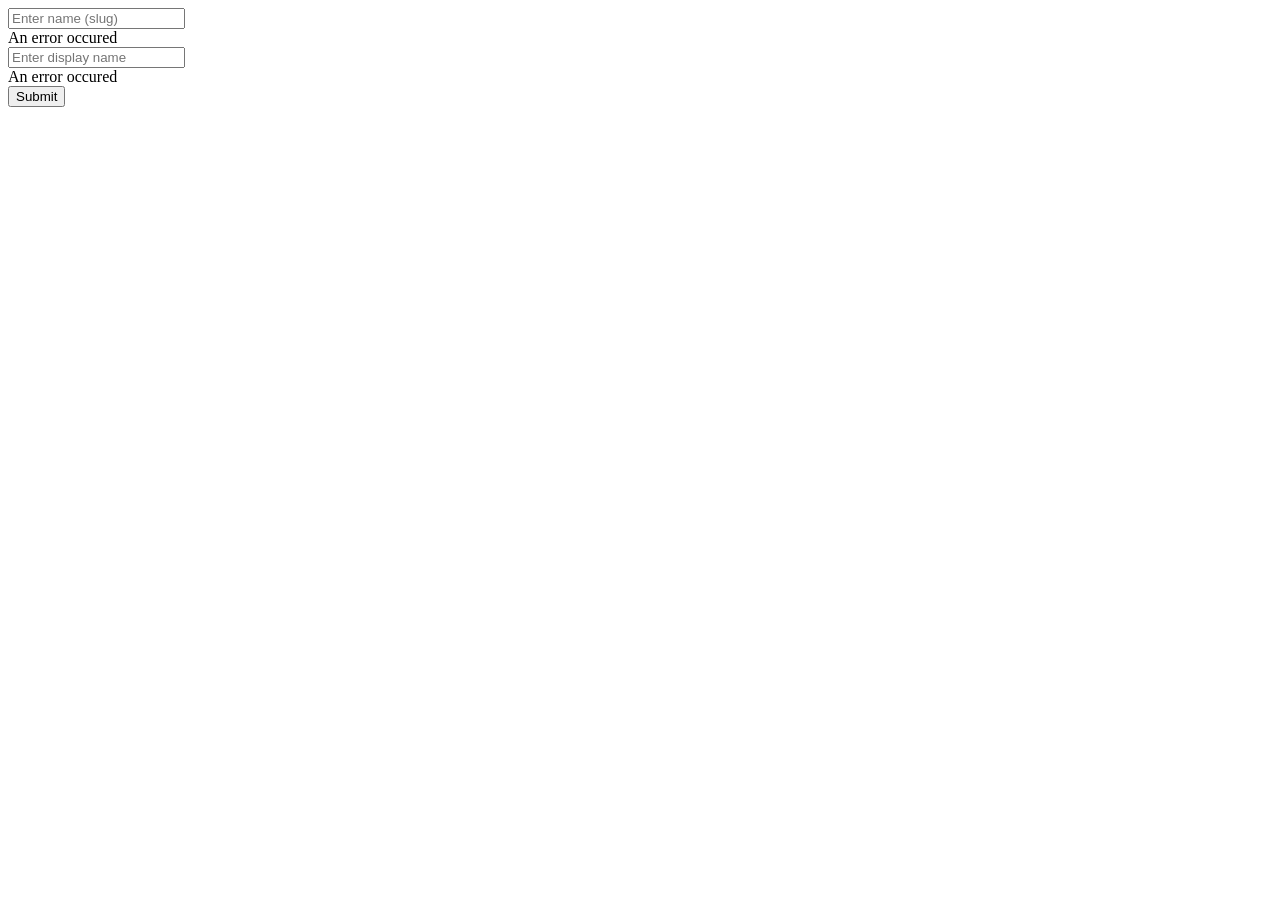
<file: src/main/resources/templates/admin/add_category.html>
<!DOCTYPE html>
<html lang="pl" layout:decorator="layout/base"
      xmlns:layout="http://www.ultraq.net.nz/thymeleaf/layout"
      xmlns:th="http://www.thymeleaf.org">


<head>
    <meta name="robots" content="noindex" />
</head>
<body>
<section layout:fragment="content">

    <!-- New post creation form -->

    <!--/*@thymesVar id="post" type="to.ogarne.ogarneblog.model.Post"*/-->
    <!--/*@thymesVar id="post" type="to.ogarne.ogarneblog.model.User"*/-->
    <form th:action="@{/admin/addCategory}" th:object="${category}" method="post">
        <input type="hidden" th:field="*{id}"/>
        <div class="form-group" th:classappend="${#fields.hasErrors('name') ? 'has-danger' : ''}">
            <input type="text" class="form-control" id="name" aria-describedby="emailHelp"
                   placeholder="Enter name (slug)"
                   th:field="*{name}"
                   th:classappend="${#fields.hasErrors('name') ? 'form-control-warning' : ''}"/>
            <div class="form-control-feedback" th:if="${#fields.hasErrors('name')}" th:errors="*{name}">An
                error
                occured
            </div>
        </div>

        <div class="form-group" th:classappend="${#fields.hasErrors('displayName') ? 'has-danger' : ''}">
            <input type="text" class="form-control" id="inputDisplayName" aria-describedby="inputDisplayName"
                   placeholder="Enter display name"
                   th:field="*{displayName}"
                   th:classappend="${#fields.hasErrors('displayName') ? 'form-control-warning' : ''}"/>
            <div class="form-control-feedback" th:if="${#fields.hasErrors('displayName')}" th:errors="*{displayName}">An
                error
                occured
            </div>

        </div>


        <button type="submit" class="btn btn-primary">Submit</button>


    </form>


</section>


</body>
</html>
</file>
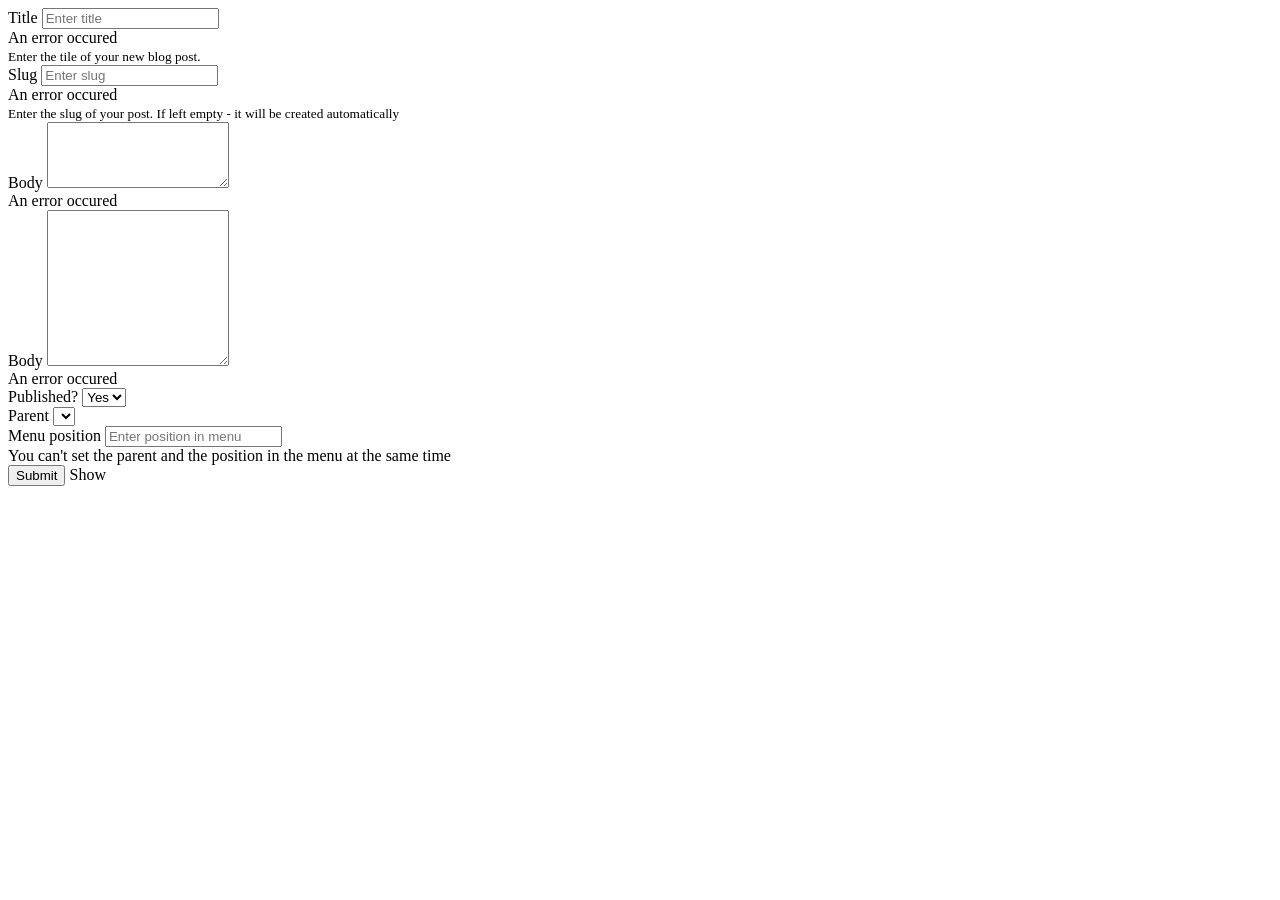
<file: src/main/resources/templates/admin/add_page.html>
<!DOCTYPE html>
<html lang="pl" layout:decorator="layout/base"
      xmlns:layout="http://www.ultraq.net.nz/thymeleaf/layout"
      xmlns:th="http://www.thymeleaf.org">


<head>
    <meta name="robots" content="noindex" />
</head>
<body>
<section layout:fragment="content">

    <!-- New post creation form -->

    <!--/*@thymesVar id="post" type="to.ogarne.ogarneblog.model.Post"*/-->
    <!--/*@thymesVar id="post" type="to.ogarne.ogarneblog.model.User"*/-->
    <form th:action="@{${action}}" th:object="${page}" method="post">
        <input type="hidden" th:field="*{id}"/>
        <div class="form-group" >
            <label for="inputTitle">Title</label>
            <input type="text" class="form-control" id="inputTitle" aria-describedby="emailHelp"
                   placeholder="Enter title"
                   th:field="*{title}"
                   th:classappend="${#fields.hasErrors('title') ? 'is-invalid' : ''}"/>
            <div class="invalid-feedback" th:if="${#fields.hasErrors('title')}" th:errors="*{title}">An
                error
                occured
            </div>
            <small id="emailHelp" class="form-text text-muted">Enter the tile of your new blog post.</small>
        </div>

        <div class="form-group" >
            <label for="inputTitle">Slug</label>
            <input type="text" class="form-control" id="inputSlug" aria-describedby="emailHelp"
                   placeholder="Enter slug"
                   th:field="*{slug}"
                   th:classappend="${#fields.hasErrors('slug') ? 'is-invalid' : ''}"/>
            <div class="invalid-feedback" th:if="${#fields.hasErrors('slug')}" th:errors="*{slug}">An
                error
                occured
            </div>
            <small id="emailHelp" class="form-text text-muted">Enter the slug of your post. If left empty - it will be
                created automatically
            </small>
        </div>

        <div class="form-group" >
            <label for="inputDesc">Body</label>
            <textarea class="form-control" id="inputDesc" rows="4" th:field="*{description}"></textarea>
            <div class="invalid-feedback" th:if="${#fields.hasErrors('description')}" th:errors="*{description}">An
                error
                occured
            </div>
        </div>


        <div class="form-group" >
            <label for="inputBody">Body</label>
            <textarea class="form-control" id="inputBody" rows="10" th:field="*{body}"></textarea>
            <div class="invalid-feedback" th:if="${#fields.hasErrors('body')}" th:errors="*{title}">An
                error
                occured
            </div>
        </div>

        <div class="form-group">
            <label for="togglePublish">Published?</label>
            <select class="form-control" id="togglePublish"
                    th:classappend="${#fields.hasErrors('${page}') ? 'is-invalid' : ''}"
                    th:field="*{published}">
                <option th:value="true">Yes</option>
                <option th:value="false">No</option>

            </select>
        </div>


        <div class="form-group" >

            <div class="form-group">
                <label for="selectParent">Parent</label>
                <select class="form-control" id="selectParent" th:field="*{parent.id}"
                        th:classappend="${#fields.hasErrors('${page}') ? 'is-invalid' : ''}">
                    <option th:value="0" th:text="'Select Parent'"></option>
                    <option th:each="page : ${pages}" th:text="${page.title}" th:value="${page.id}"></option>

                </select>
            </div>

            <div class="form-group">
                <label for="selectParent">Menu position</label>
                <input type="text" class="form-control" id="menuPosition" aria-describedby="emailHelp"
                       placeholder="Enter position in menu"
                       th:field="*{menuPosition}"
                       th:classappend="${#fields.hasErrors('${page}') ? 'is-invalid' : ''}"/>
                <div class="invalid-feedback" th:if="${#fields.hasErrors('${page}')}">You can't set the parent and the position in the menu at the same time
                </div>
            </div>
        </div>


        <button type="submit" class="btn btn-primary">Submit</button>
        <a class="btn btn-primary pull-right" th:classappend="${page.id != null} ? '' : 'disabled'"
           th:href="@{|/page/*{slug}|}" role="button">Show</a>

    </form>


</section>


</body>
</html>
</file>
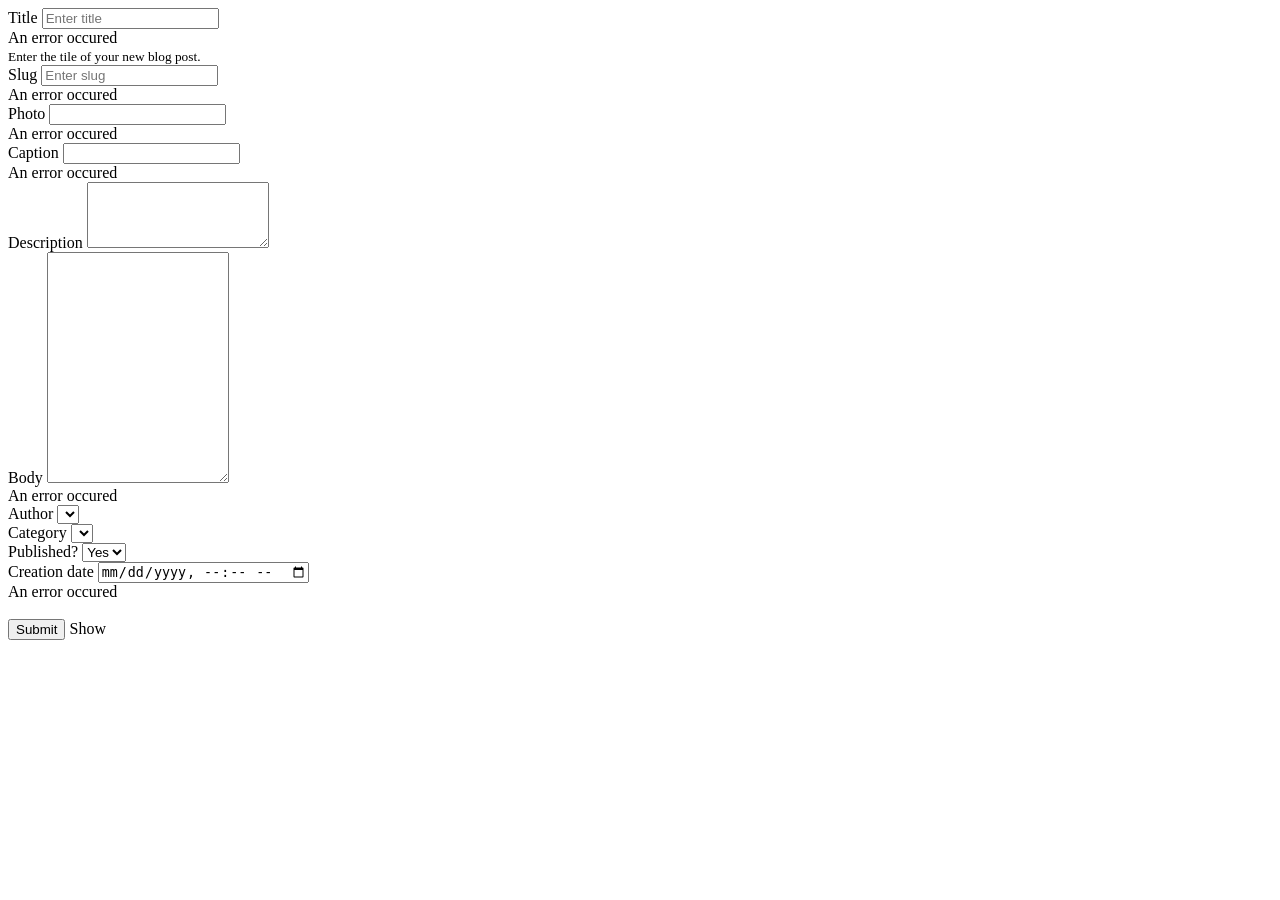
<file: src/main/resources/templates/admin/add_post.html>
<!DOCTYPE html>
<html lang="pl" layout:decorator="layout/base"
      xmlns:layout="http://www.ultraq.net.nz/thymeleaf/layout"
      xmlns:th="http://www.thymeleaf.org">


<head>
    <meta name="robots" content="noindex" />
</head>
<body>
<section layout:fragment="content">

    <!-- New post creation form -->

    <!--/*@thymesVar id="post" type="to.ogarne.ogarneblog.model.Post"*/-->
    <!--/*@thymesVar id="post" type="to.ogarne.ogarneblog.model.User"*/-->
    <form th:action="@{${action}}" th:object="${post}" method="post">
        <input type="hidden" th:field="*{id}"/>
        <div class="form-group">
            <label for="inputTitle">Title</label>

            <input type="text" class="form-control" id="inputTitle" aria-describedby="emailHelp"
                   placeholder="Enter title"
                   th:field="*{title}"
                   th:classappend="${#fields.hasErrors('title') ? 'is-invalid' : ''}"/>
            <div class="invalid-feedback" th:if="${#fields.hasErrors('title')}" th:errors="*{title}">An
                error
                occured
            </div>
            <small id="emailHelp" class="form-text text-muted">Enter the tile of your new blog post.</small>
        </div>

        <div class="form-group" >
            <label for="inputTitle">Slug</label>
            <input type="text" class="form-control" id="inputSlug" aria-describedby="emailHelp"
                   placeholder="Enter slug"
                   th:field="*{slug}"
                   th:classappend="${#fields.hasErrors('slug') ? 'is-invalid' : ''}"/>
            <div class="invalid-feedback" th:if="${#fields.hasErrors('slug')}" th:errors="*{slug}">An
                error
                occured
            </div>
        </div>

        <div class="form-group" >
            <label for="mainImage">Photo</label>
            <input type="text" class="form-control" id="mainImage" aria-describedby="emailHelp"
                   th:field="*{mainImage}"
                   th:classappend="${#fields.hasErrors('mainImage') ? 'is-invalid' : ''}"/>
            <div class="invalid-feedback" th:if="${#fields.hasErrors('mainImage')}" th:errors="*{mainImage}">An
                error
                occured
            </div>
        </div>

        <div class="form-group" >
            <label for="caption">Caption</label>
            <input type="text" class="form-control" id="caption" aria-describedby="emailHelp"
                   th:field="*{caption}"
                   th:classappend="${#fields.hasErrors('caption') ? 'is-invalid' : ''}"/>
            <div class="invalid-feedback" th:if="${#fields.hasErrors('caption')}" th:errors="*{caption}">An
                error
                occured
            </div>
        </div>


        <div class="form-group" >
            <label for="inputDesc">Description</label>
            <textarea class="form-control" id="inputDesc" rows="4"
                      th:field="*{description}"
                      th:classappend="${#fields.hasErrors('description') ? 'is-invalid' : ''}"></textarea>
            <div class="invalid-feedback" th:if="${#fields.hasErrors('description')}" th:errors="*{description}"></div>
        </div>


        <div class="form-group">
            <label for="inputBody">Body</label>
            <textarea class="form-control" id="inputBody" rows="15" th:field="*{body}" th:classappend="${#fields.hasErrors('body') ? 'is-invalid' : ''}"></textarea>
            <div class="invalid-feedback" th:if="${#fields.hasErrors('body')}" th:errors="*{body}">An
                error
                occured
            </div>
        </div>

        <div class="form-group">
            <label for="selectAuthor">Author</label>
            <select class="form-control" id="selectAuthor" th:field="*{author.id}">
                <option th:each="user : ${users}" th:text="${user.fullName}" th:value="${user.id}"></option>

            </select>
        </div>
        <div class="form-group">
            <label for="selectCategory">Category</label>
            <select class="form-control" id="selectCategory" th:field="*{category.id}">
                <option th:each="category : ${categories}" th:text="${category.name}"
                        th:value="${category.id}"></option>

            </select>
        </div>
        <div class="form-group">
            <label for="togglePublish">Published?</label>
            <select class="form-control" id="togglePublish" th:field="*{published}">
                <option th:value="true">Yes</option>
                <option th:value="false">No</option>

            </select>
        </div>





        <div class="form-group" >
            <label for="dateCreated">Creation date</label>
            <input type="datetime-local" class="form-control" id="dateCreated"
                   th:classappend="${#fields.hasErrors('dateCreated') ? 'is-invalid' : ''}"
                   th:field="*{dateCreated}"/>
            <div class="invalid-feedback" th:if="${#fields.hasErrors('dateCreated')}" th:errors="*{dateCreated}">An
                error
                occured
            </div>
        </div>


        <div><small th:if="*{dateCreated != null}" th:text="'Date created: ' + ${post.dateCreated}"></small><br/>
        <small th:if="*{dateModified != null}" th:text="'Date modified: ' + ${post.dateModified}"></small>
        </div>

        <button type="submit" class="btn btn-primary">Submit</button>
        <a class="btn btn-primary pull-right" th:classappend="*{published == true} ? '' : 'disabled'" th:href="@{|/posts/*{slug}|}" role="button">Show</a>

    </form>



</section>


</body>
</html>
</file>
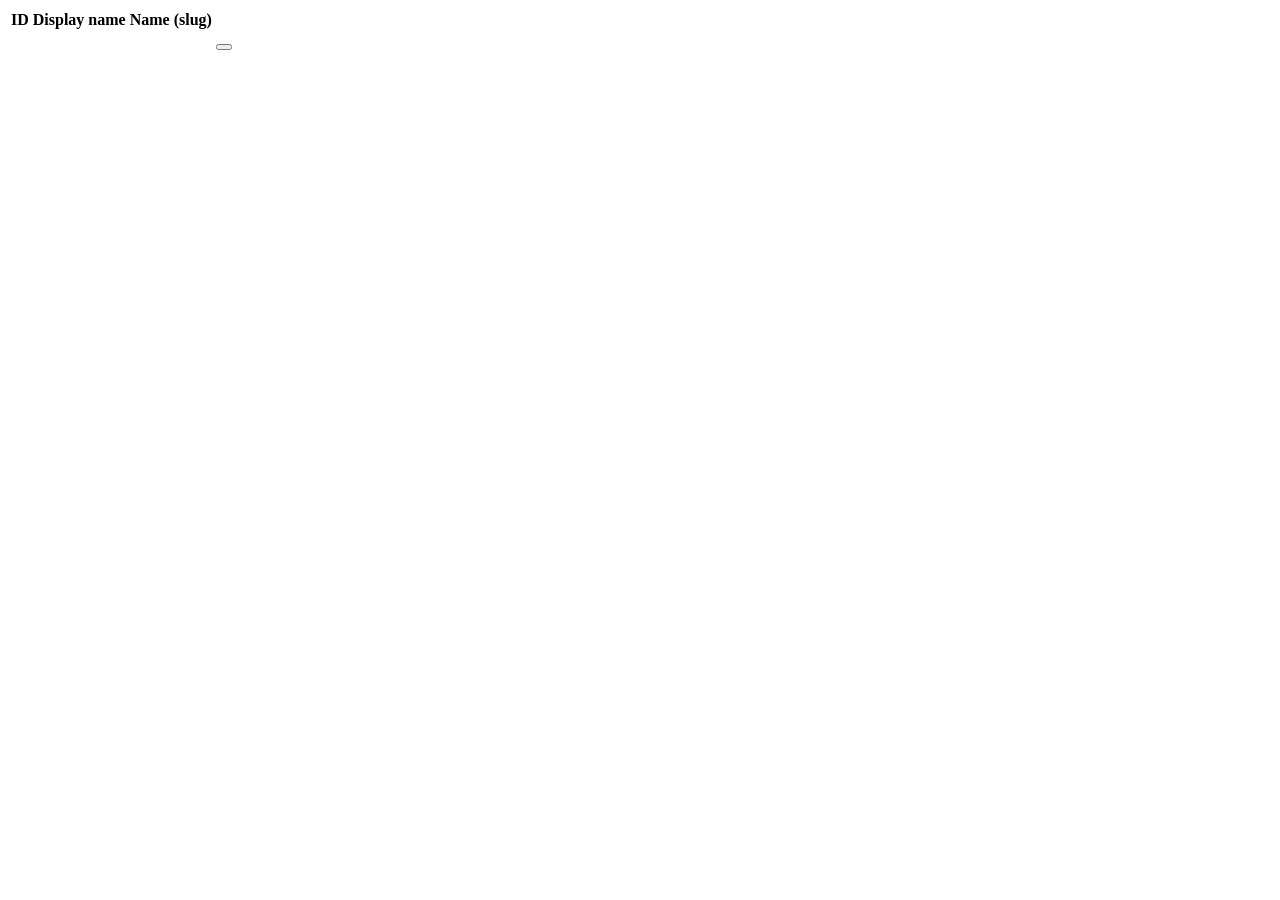
<file: src/main/resources/templates/admin/category_list.html>
<!DOCTYPE html>
<html lang="pl" layout:decorator="layout/base"
      xmlns:layout="http://www.ultraq.net.nz/thymeleaf/layout"
      xmlns:th="http://www.thymeleaf.org">
<head>
    <meta name="robots" content="noindex" />
</head>

<body>
<section layout:fragment="content">
    <div class="row mt-4">
        <div class="col">
            <table class="table table-hover ob-table-posts">
                <thead class="thead-default">
                <tr>
                    <th>ID</th>
                    <th>Display name</th>
                    <th>Name (slug)</th>
                    <th>&nbsp;</th>
                </tr>
                </thead>
                <tbody>
                <tr th:each="category : ${categories}">
                    <td th:text="${category.id}"></td>
                    <td ><a th:text="${category.displayName}" th:href="@{|/admin/categories/${category.name}/edit|}"></a></td>
                    <td><a th:text="${category.name}" th:href="@{|/admin/categories/${category.name}/edit|}"></a></td>
                    <td>
                        <form th:action="@{|/admin/categories/${category.name}/delete|}" method="post">
                            <button type="submit" class="btn btn-outline-danger btn-sm">
                                <span class="fa fa-trash"></span>
                            </button>
                        </form>
                    </td>

                </tr>

                </tbody>

            </table>

        </div>


    </div>


</section>


</body>
</html>
</file>
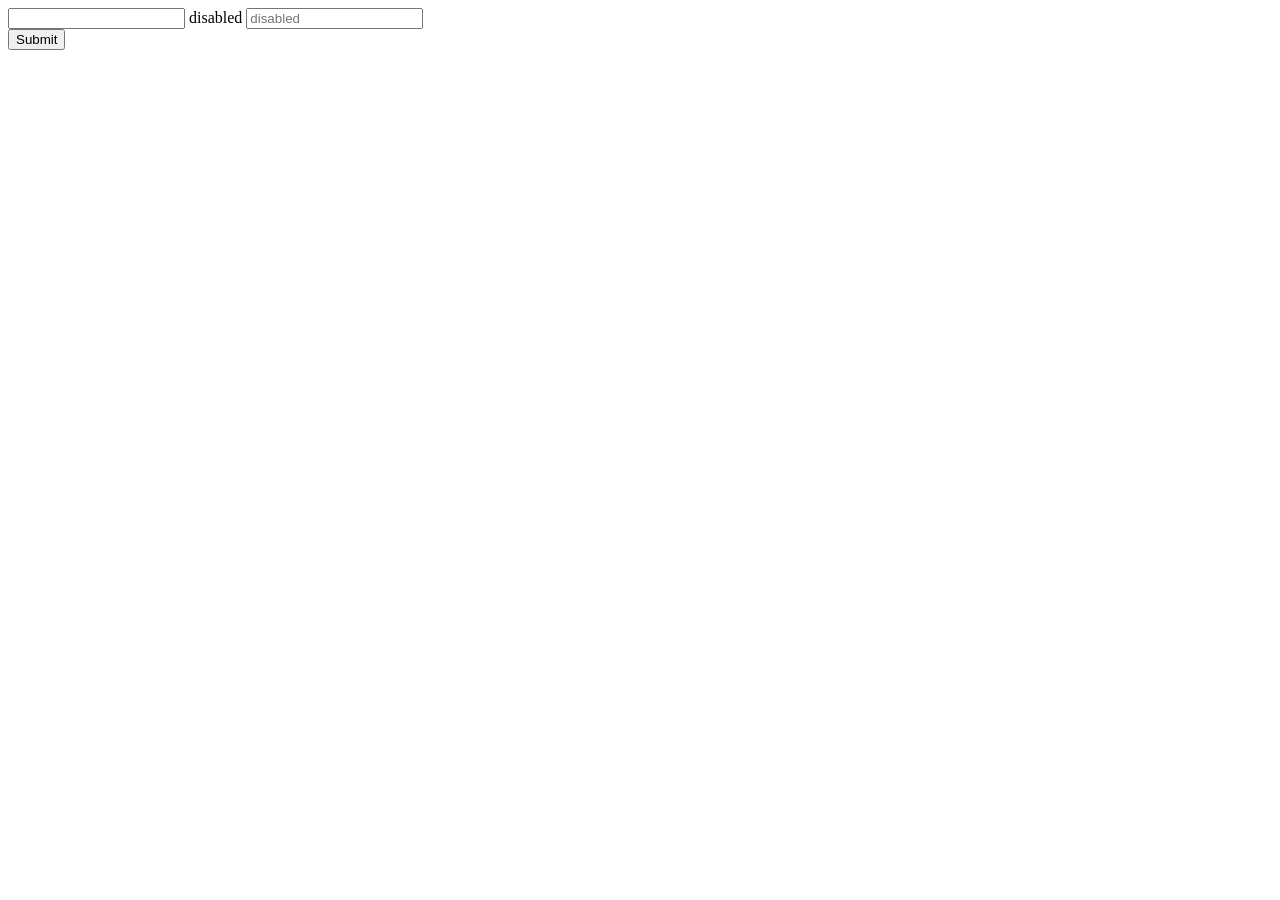
<file: src/main/resources/templates/admin/edit_menu.html>
<!DOCTYPE html>
<html lang="pl" layout:decorator="layout/base"
      xmlns:layout="http://www.ultraq.net.nz/thymeleaf/layout"
      xmlns:th="http://www.thymeleaf.org">
<head>
    <meta name="robots" content="noindex" />

</head>
<body>
<section layout:fragment="content">

    <form th:action="@{/admin/editmenu}" th:object="${wrapper}" method="post">
        <div th:each="category, stat : *{categories}" class="form-group">
            <input type="hidden" th:field="*{categories[__${stat.index}__].id}"/>
            <input type="hidden" th:field="*{categories[__${stat.index}__].name}"/>
            <input type="text" th:field="*{categories[__${stat.index}__].displayName}"/>
            <label for="inputTitle" th:text="${category.displayName}">disabled</label>
            <input type="text" class="form-control" id="inputTitle" aria-describedby="emailHelp"
                   placeholder="disabled" th:field="*{categories[__${stat.index}__].positionInMenu}"/>
        </div>

        <button type="submit" class="btn btn-primary">Submit</button>


    </form>


</section>

</body>
</html>
</file>
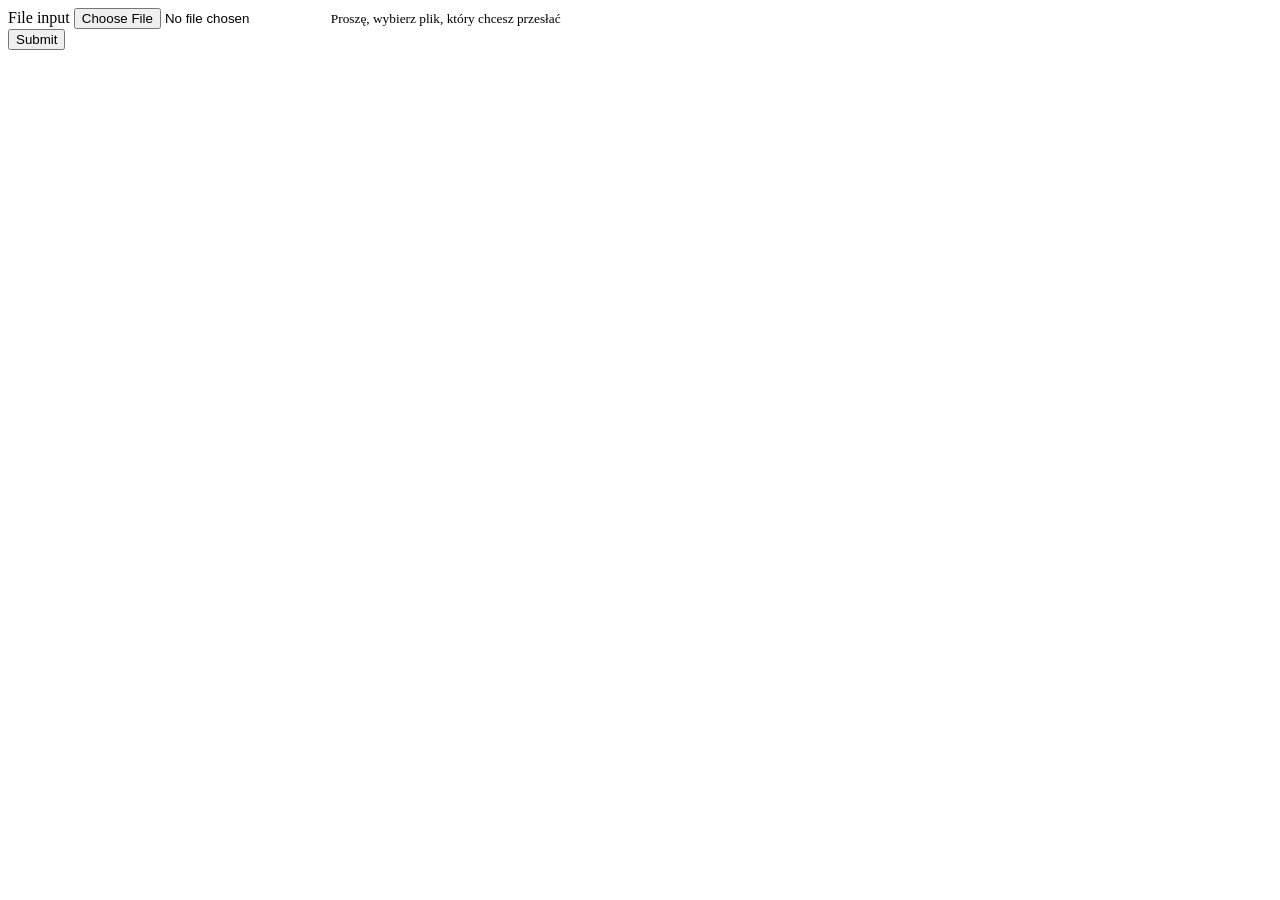
<file: src/main/resources/templates/admin/file_upload.html>
<!DOCTYPE html>
<html lang="pl" layout:decorator="layout/base"
      xmlns:layout="http://www.ultraq.net.nz/thymeleaf/layout"
      xmlns:th="http://www.thymeleaf.org">
<head>
    <meta name="robots" content="noindex" />
</head>

<body>
<section layout:fragment="content">

    <form th:fragment="uploadform" th:action="@{/admin/addFile}" method="post" enctype="multipart/form-data">
        <div class="form-group">
            <label for="fileInput">File input</label>
            <input name="file" type="file" class="form-control-file" id="fileInput" aria-describedby="fileHelp"/>
            <small id="fileHelp" class="form-text text-muted">Proszę, wybierz plik, który chcesz przesłać
            </small>
        </div>

        <button type="submit" class="btn btn-primary">Submit</button>
    </form>

</section>


</body>
</html>
</file>
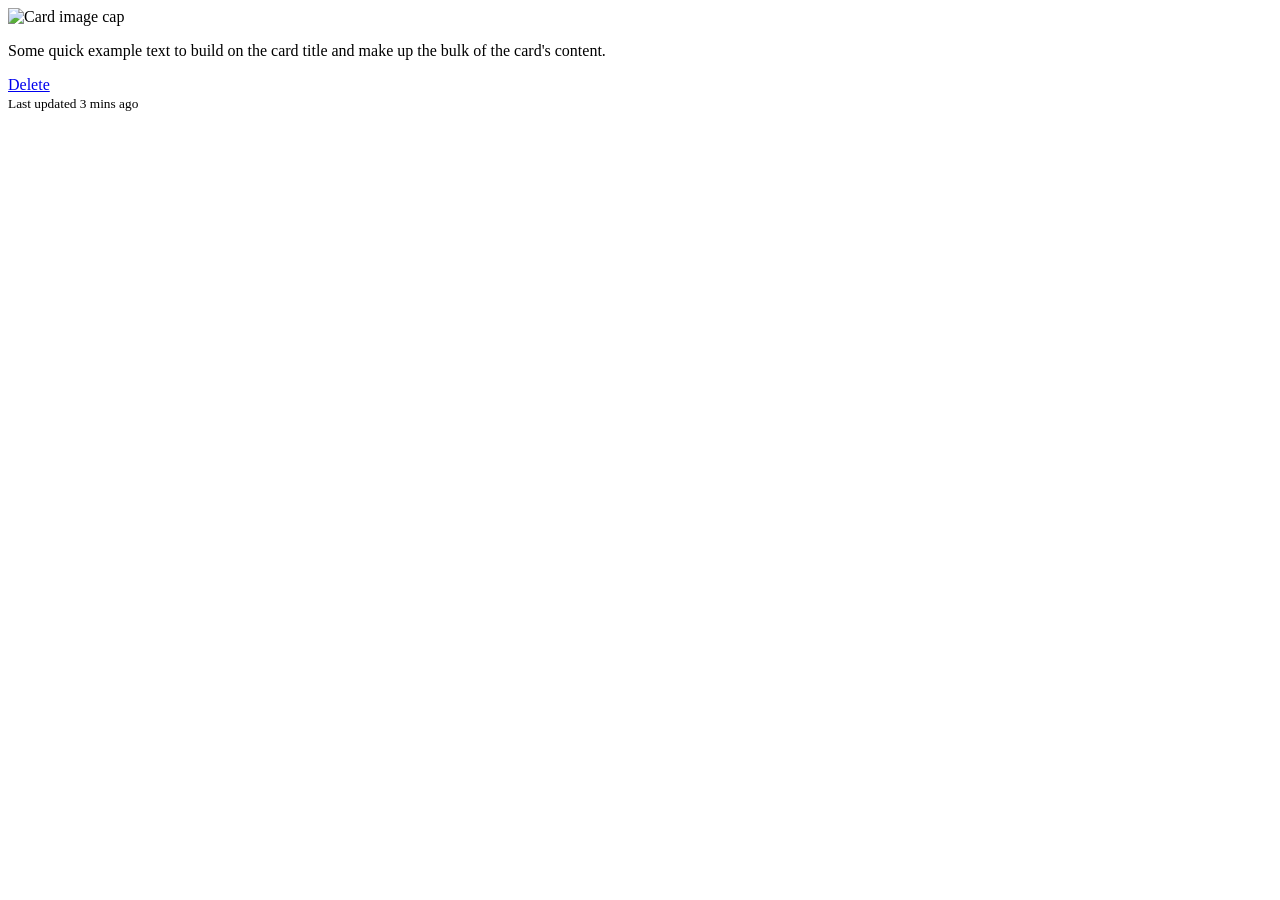
<file: src/main/resources/templates/admin/image_list.html>
<!DOCTYPE html>
<html lang="pl" layout:decorator="layout/base"
      xmlns:layout="http://www.ultraq.net.nz/thymeleaf/layout"
      xmlns:th="http://www.thymeleaf.org">
<head>
    <meta name="robots" content="noindex" />
</head>

<body>
<section layout:fragment="content">

    <div class="row">
        <div class="col-md-4 mt-3" th:each="image : ${images}">
            <div class="card">
                <img class="card-img-top img-fluid" th:src="@{|/thumbs/${image.filename}|}" alt="Card image cap" />
                <div class="card-block">

                    <p class="card-text" th:text="'Link: /files/' + ${image.id}">Some quick example text to build on the card title and make up the bulk of the card's content.</p>
                    <a href="#" type="submit" class="btn btn-primary btn-sm">Delete</a>
                </div>
            </div>
            <div class="card-footer">
                <small class="text-muted" th:text="'Uploaded at:' + ${image.dateCreated}">Last updated 3 mins ago
                </small>
            </div>

        </div>
    </div>



</section>


</body>
</html>
</file>
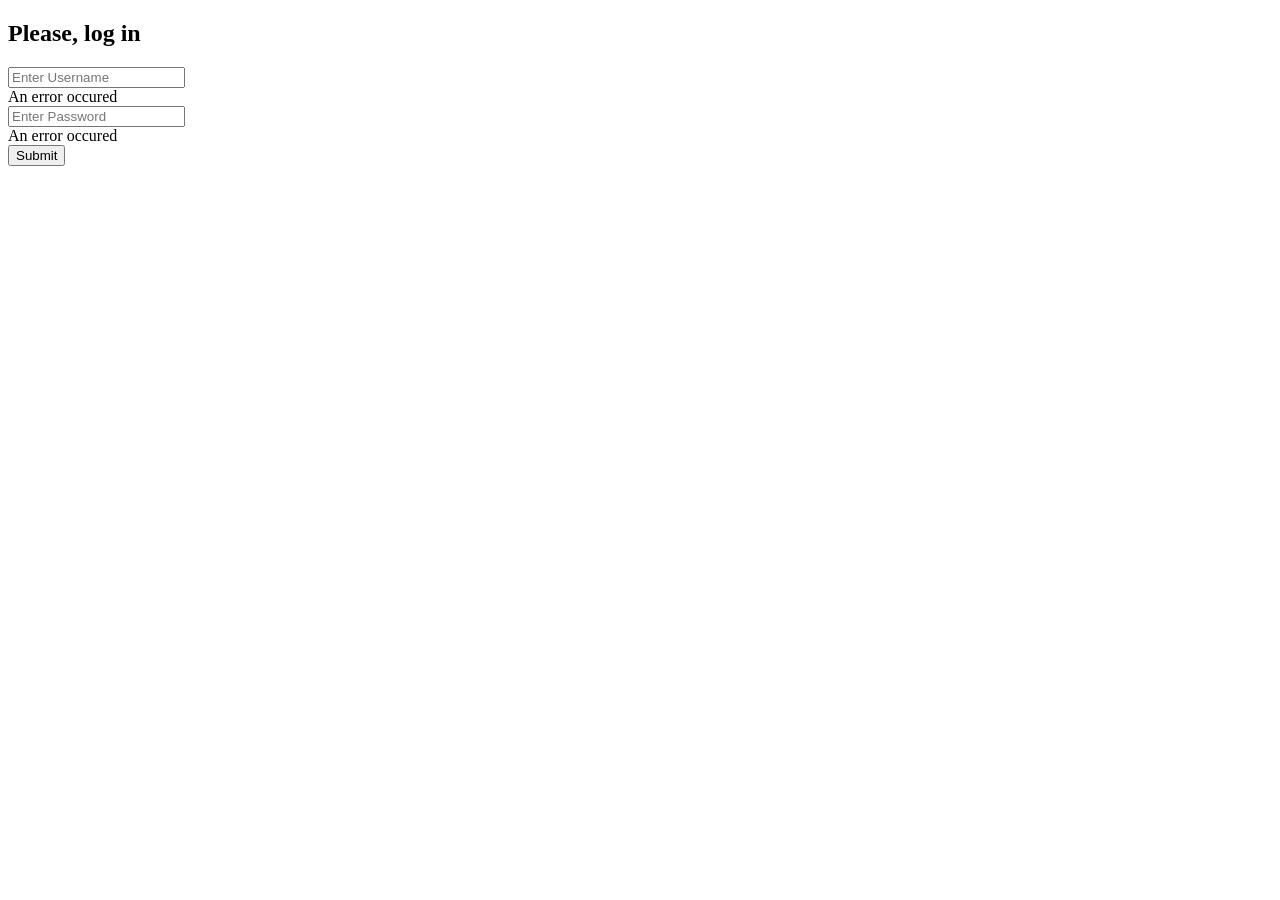
<file: src/main/resources/templates/admin/login.html>
<!DOCTYPE html>
<html lang="pl" layout:decorator="layout/bare"
      xmlns:layout="http://www.ultraq.net.nz/thymeleaf/layout"
      xmlns:th="http://www.thymeleaf.org">
<head>
    <meta name="robots" content="noindex" />
</head>

<body>
<section layout:fragment="content">



    <div class="row align-items-center mt-5">
        <div class="col-md-6 push-md-2">
            <h1>Please, log in</h1>

            <form th:action="@{${action}}" th:object="${user}" method="post">

                <div class="form-group" th:classappend="${#fields.hasErrors('username') ? 'has-danger' : ''}">
                    <input type="text" class="form-control" id="inputUsername" aria-describedby="usernameHelp"
                           placeholder="Enter Username"
                           th:field="*{username}"
                           th:classappend="${#fields.hasErrors('username') ? 'form-control-warning' : ''}"/>
                    <div class="form-control-feedback" th:if="${#fields.hasErrors('username')}" th:errors="*{username}">
                        An error
                        occured
                    </div>
                    <!--<small id="usernameHelp" class="form-text text-muted">Enter username</small>-->
                </div>

                <input type="password" class="form-control" id="inputPassword" aria-describedby="passwordHelp"
                       placeholder="Enter Password"
                       th:field="*{password}"
                       th:classappend="${#fields.hasErrors('password') ? 'form-control-warning' : ''}"/>
                <div class="form-control-feedback" th:if="${#fields.hasErrors('password')}" th:errors="*{password}">An
                    error
                    occured
                </div>
                <!--<small id="passwordHelp" class="form-text text-muted">Enter username</small>-->

                <div class="form-group mt-4">
                    <button type="submit" class="btn btn-primary">Submit</button>
                </div>


            </form>

        </div>

    </div>


</section>


</body>
</html>
</file>
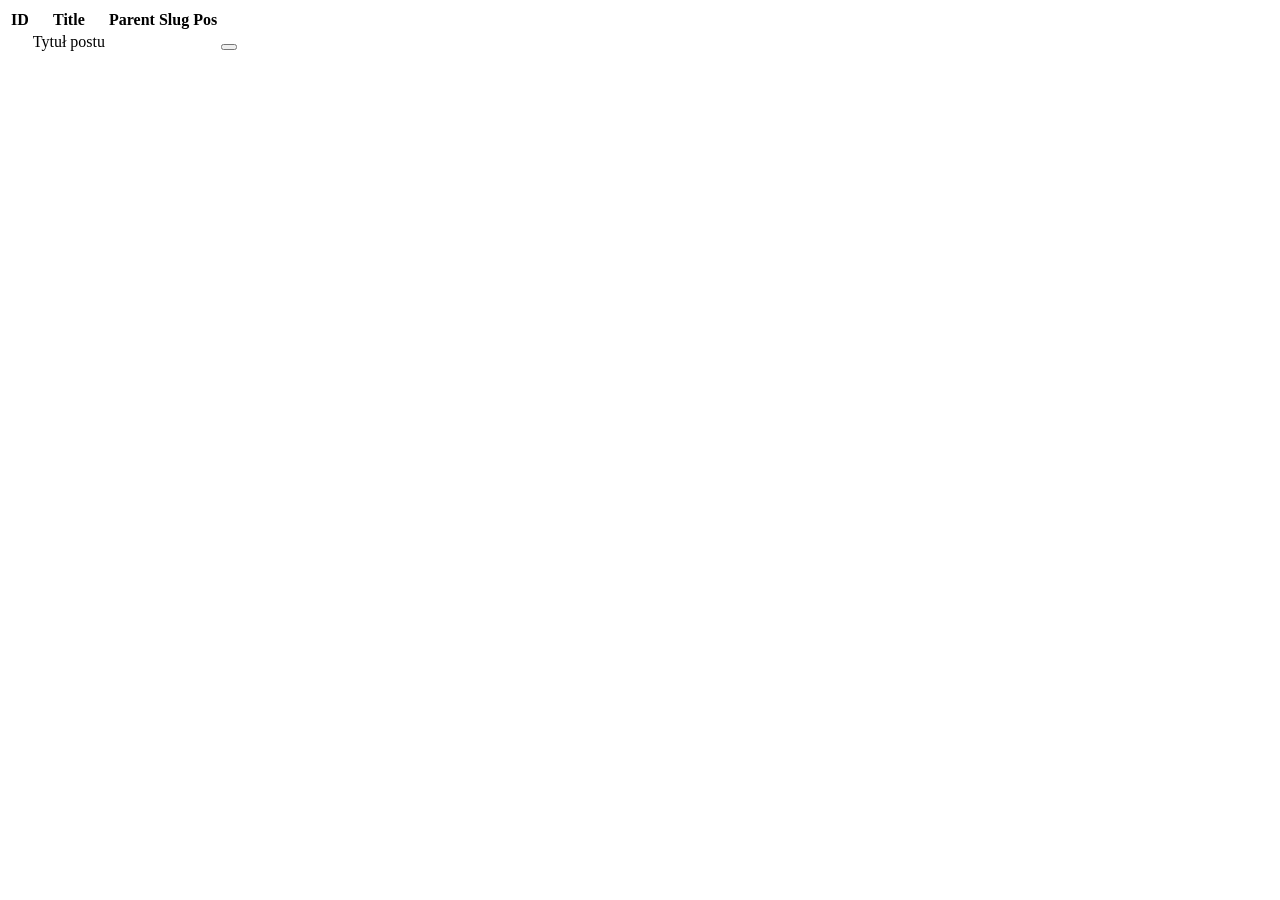
<file: src/main/resources/templates/admin/pages.html>
<!DOCTYPE html>
<html lang="pl" layout:decorator="layout/base"
      xmlns:layout="http://www.ultraq.net.nz/thymeleaf/layout"
      xmlns:th="http://www.thymeleaf.org">
<head>
    <meta name="robots" content="noindex" />
</head>

<body>
<section layout:fragment="content">
    <div class="row mt-4">
        <div class="col">
            <form th:action="@{/admin/pages}" th:object="${wrapper}" method="post">
            <table class="table table-hover ob-table-posts">
                <thead class="thead-default">
                <tr>
                    <th>ID</th>
                    <th>Title</th>
                    <th>Parent</th>
                    <th>Slug</th>
                    <th>Pos</th>
                    <th>&nbsp;</th>
                </tr>
                </thead>
                <tbody>

                <tr th:each="page : ${pages}">
                    <td th:text="${page.id}"></td>
                    <td><a th:href="@{|/admin/page/${page.id}/edit|}" th:text="${page.title}">Tytuł postu</a></td>
                    <td ><span th:if="${page.parent != null}" th:text="${page.parent.title}"></span></td>
                    <td th:text="${page.slug}"></td>
                    <td th:text="${page.menuPosition}"></td>
                    <td>
                        <form th:action="@{|/admin/pages/${page.id}/delete|}" method="post">
                            <button type="submit" class="btn btn-outline-danger btn-sm">
                                <span class="fa fa-trash"></span>
                            </button>
                        </form>
                    </td>
                </tr>

                </tbody>

            </table>
            </form>

        </div>


    </div>


</section>


</body>
</html>
</file>
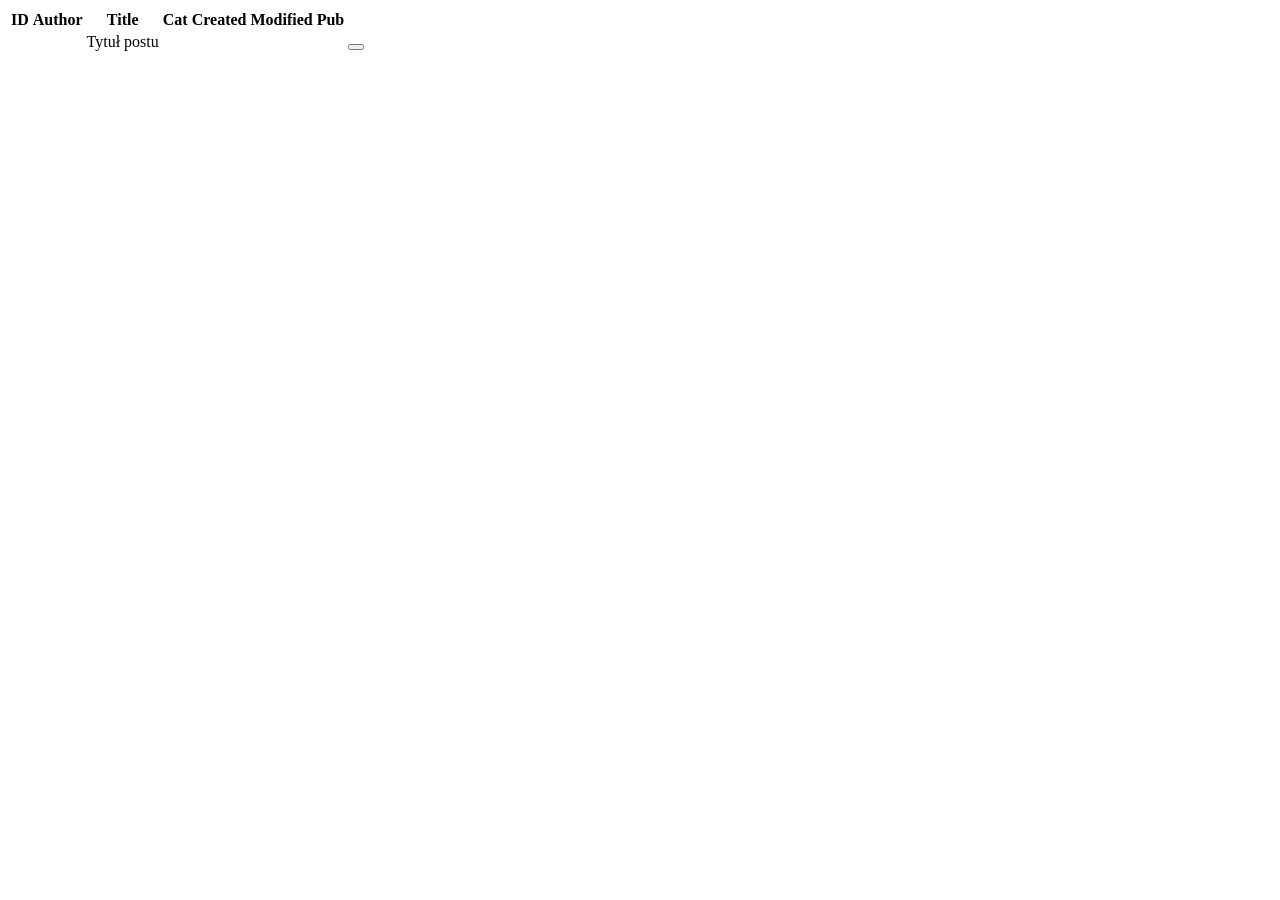
<file: src/main/resources/templates/admin/panel.html>
<!DOCTYPE html>
<html lang="pl" layout:decorator="layout/base"
      xmlns:layout="http://www.ultraq.net.nz/thymeleaf/layout"
      xmlns:th="http://www.thymeleaf.org">
<head>
    <meta name="robots" content="noindex" />
</head>

<body>
<section layout:fragment="content">
    <div class="row mt-4">
        <div class="col">
            <table class="table table-hover ob-table-posts">
                <thead class="thead-default">
                <tr>
                    <th>ID</th>
                    <th>Author</th>
                    <th>Title</th>
                    <th>Cat</th>
                    <th>Created</th>
                    <th>Modified</th>
                    <th>Pub</th>
                    <th>&nbsp;</th>
                </tr>
                </thead>
                <tbody>
                <tr th:each="post : ${posts}">
                    <td th:text="${post.id}"></td>
                    <td th:text="${post.author.username}"></td>
                    <td><a th:href="@{|/admin/posts/${post.id}/edit|}" th:text="${post.title}">Tytuł postu</a></td>
                    <td th:text="${post.category.displayName}"></td>
                    <td th:text="${#dates.format(post.dateCreated, 'yy/MM/dd HH:mm')}"></td>
                    <td th:text="${#dates.format(post.dateModified, 'yy/MM/dd HH:mm')}"></td>
                    <td><span th:classappend="${post.published} ? 'fa fa-check' : ''"></span></td>
                    <td>
                        <form th:action="@{|/admin/posts/${post.id}/delete|}" method="post">
                            <button type="submit" class="btn btn-outline-danger btn-sm">
                                <span class="fa fa-trash"></span>
                            </button>
                        </form>
                    </td>
                </tr>

                </tbody>

            </table>

        </div>


    </div>


</section>


</body>
</html>
</file>
